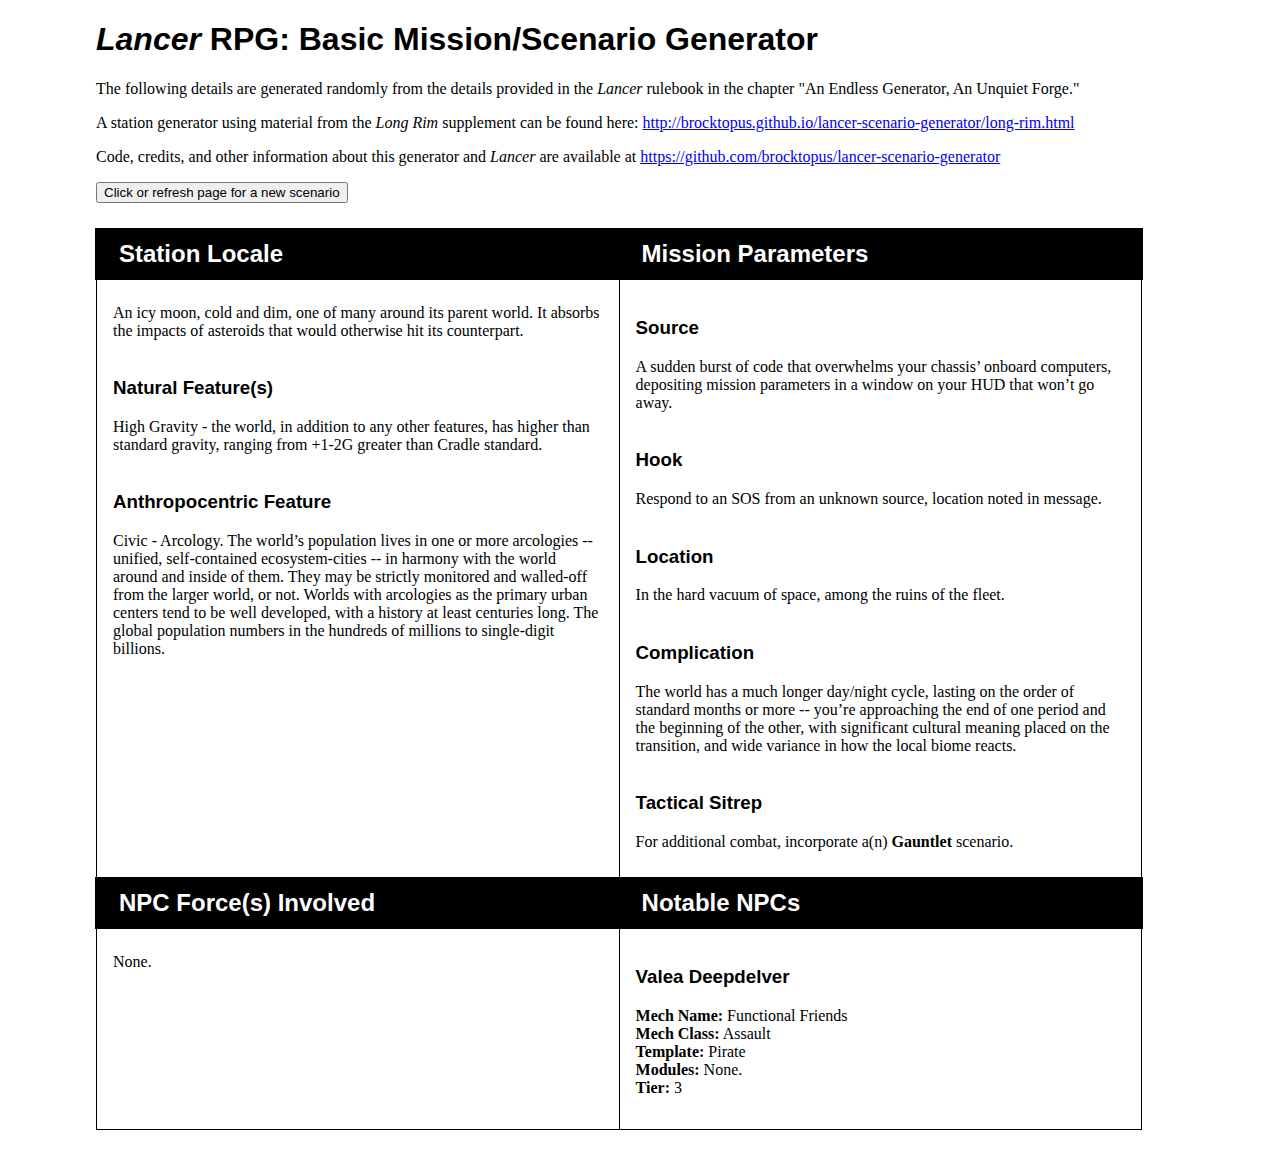
<file: index.html>
<!doctype html>

<html lang="en">
<head>
  <meta charset="utf-8" />

  <title>Lancer RPG: Basic Mission/Scenario Generator</title>

  <link rel="stylesheet" href="style.css" />

  <script type ="text/javascript" src="js/core/list-anthropocentric-features.js"></script>
  <script type ="text/javascript" src="js/core/list-hazardous-environments.js"></script>
  <script type ="text/javascript" src="js/core/list-mission-complications.js"></script>
  <script type ="text/javascript" src="js/core/list-mission-hooks.js"></script>
  <script type ="text/javascript" src="js/core/list-mission-locations.js"></script>
  <script type ="text/javascript" src="js/core/list-mission-sources.js"></script>
  <script type ="text/javascript" src="js/core/list-natural-features.js"></script>
  <script type ="text/javascript" src="js/core/list-npc-factions.js"></script>
  <script type ="text/javascript" src="js/core/list-npc-forces.js"></script>
  <script type ="text/javascript" src="js/core/list-npc-mechs.js"></script>
  <script type ="text/javascript" src="js/core/list-npc-signatures.js"></script>
  <script type ="text/javascript" src="js/core/list-persons.js"></script>
  <script type ="text/javascript" src="js/core/list-world-names.js"></script>
  <script type ="text/javascript" src="js/core/list-world-types.js"></script>
  <script type ="text/javascript" src="js/core/scenario-generator.js"></script>
  <script type ="text/javascript" src="js/core/world-name-gen.js"></script>
</head>

<body>

  <h1><cite>Lancer</cite> RPG: Basic Mission/Scenario Generator</h1>

  <section id="general">

    <p>
      The following details are generated randomly from the details provided in the <cite>Lancer</cite> rulebook in the chapter "An Endless Generator, An Unquiet Forge."
    </p>
    
    <p>
      A station generator using material from the <cite>Long Rim</cite> supplement can be found here: <a href="http://brocktopus.github.io/lancer-scenario-generator/long-rim.html">http://brocktopus.github.io/lancer-scenario-generator/long-rim.html</a>
    </p>

    <p>
      Code, credits, and other information about this generator and <cite>Lancer</cite> are available at <a href="https://github.com/brocktopus/lancer-scenario-generator">https://github.com/brocktopus/lancer-scenario-generator</a>
    </p>


    <button onClick="location.reload();">Click or refresh page for a new scenario</button>

  </section>

  <article>

    <section id="world">

        <h2>Station Locale</h2>

        <p id="world-type">
        </p>


        <h3>Natural Feature(s)</h3>

        <p id="natural-feature">
        </p>


      <h3>Anthropocentric Feature</h3>

      <p id="anthropocentric-feature">
      </p>

    </section>


    <section id="mission">

      <h2>Mission Parameters</h2>

      <h3>Source</h3>

      <p id="mission-source">
      </p>

      <h3>Hook</h3>

      <p id="mission-hook">
      </p>

      <h3>Location</h3>

      <p id="mission-location">
      </p>

      <h3>Complication</h3>

      <p id="mission-complication">
      </p>

      <h3>Tactical Sitrep</h3>

      <p id="mission-sitrep">
      </p>


    </section>


    <section id="npc-forces">

      <h2>NPC Force(s) Involved</h2>

    </section>


    <section id="npcs">

      <h2>Notable NPCs</h2>

    </section>



  </article>


<script>
  scenarioGenerate();
</script>

</body>
</html>
</file>
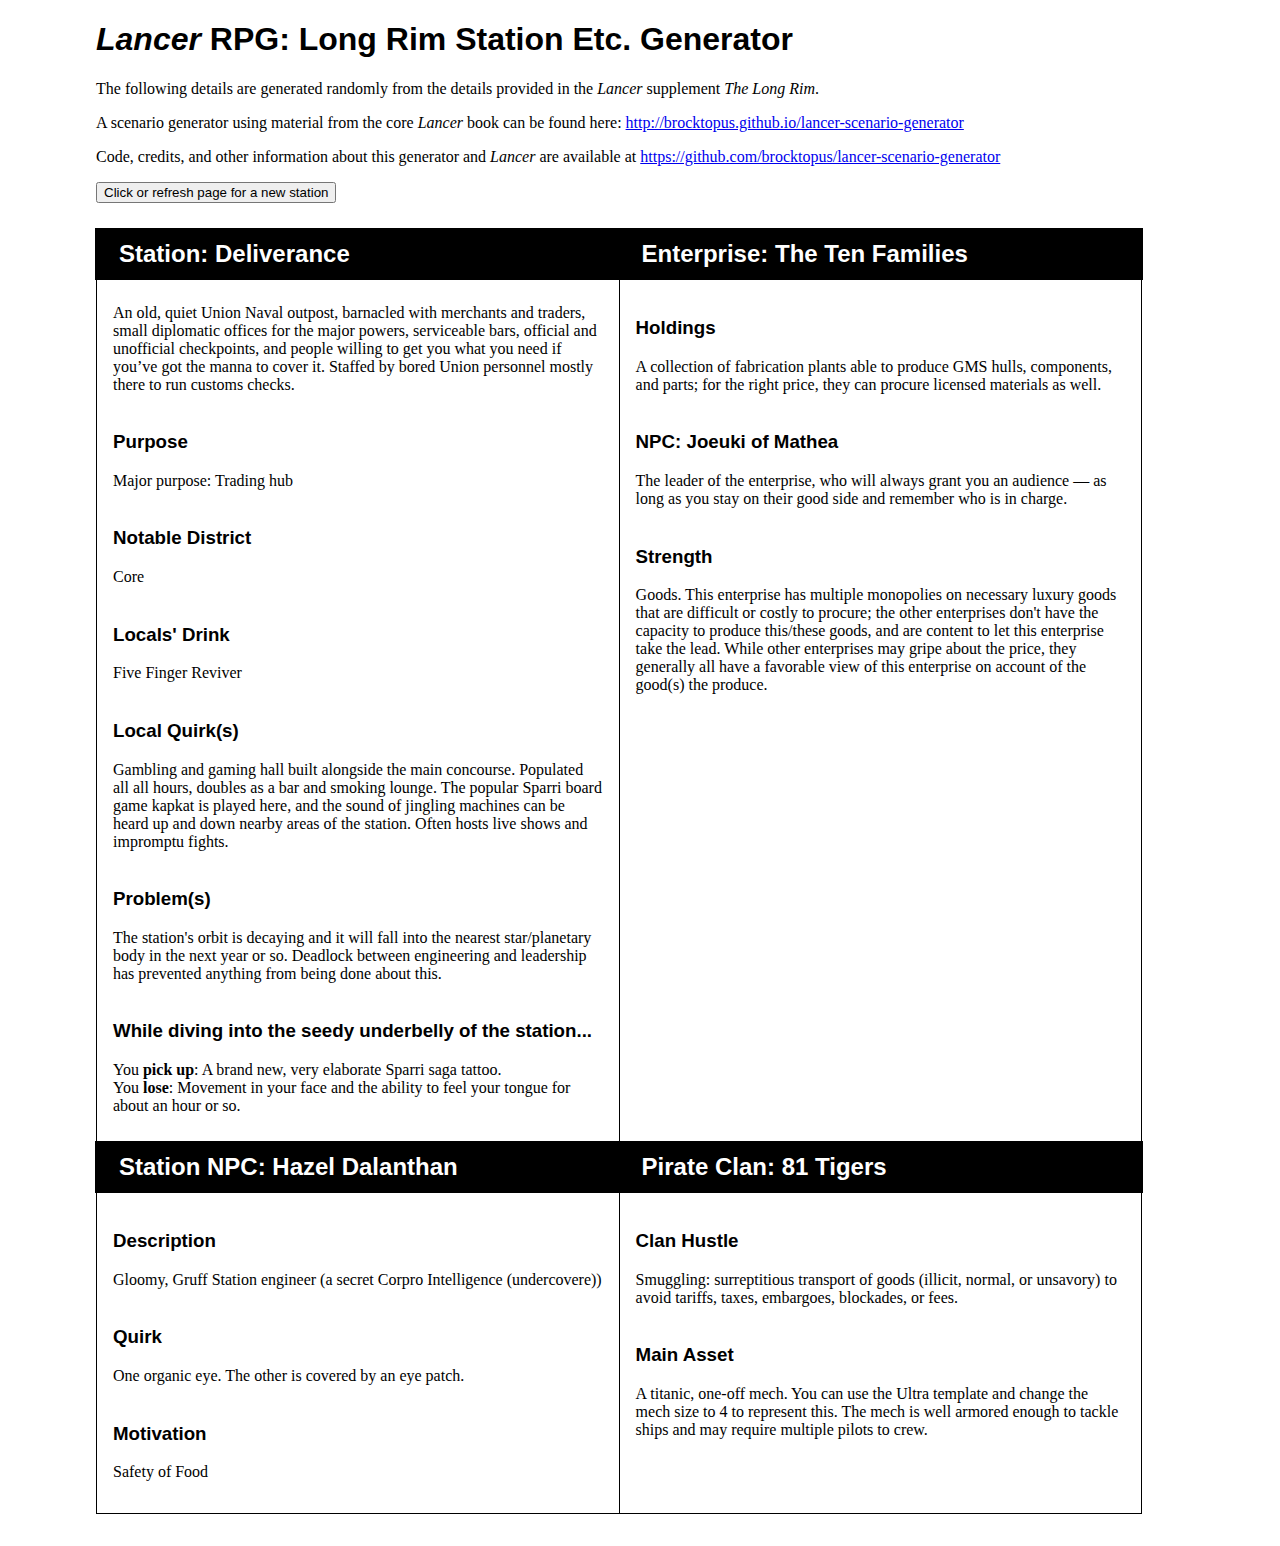
<file: long-rim.html>
<!doctype html>

<html lang="en">
<head>
  <meta charset="utf-8" />

  <title>Lancer RPG: Long Rim Station Etc. Generator</title>

  <link rel="stylesheet" href="style.css" />

  <script type ="text/javascript" src="js/long-rim/list-station-seeds.js"></script>
  <script type ="text/javascript" src="js/long-rim/list-station-quirks-problems.js"></script>
  <script type ="text/javascript" src="js/long-rim/list-npc-details.js"></script>
  <script type ="text/javascript" src="js/long-rim/list-drinks.js"></script>
  <script type ="text/javascript" src="js/long-rim/list-go-diving.js"></script>  
  <script type ="text/javascript" src="js/long-rim/list-enterprises.js"></script>
  <script type ="text/javascript" src="js/long-rim/list-pirates.js"></script>
  <script type ="text/javascript" src="js/long-rim/station-generator.js"></script>
  <script type ="text/javascript" src="js/core/list-persons.js"></script>
  <script type ="text/javascript" src="js/core/list-world-names.js"></script>
  <script type ="text/javascript" src="js/core/world-name-gen.js"></script>
</head>

<body>

  <h1><cite>Lancer</cite> RPG: Long Rim Station Etc. Generator</h1>

  <section id="general">

    <p>
      The following details are generated randomly from the details provided in the <cite>Lancer</cite> supplement <cite>The Long Rim</cite>.
    </p>
    
    <p>
      A scenario generator using material from the core <cite>Lancer</cite> book can be found here: <a href="http://brocktopus.github.io/lancer-scenario-generator">http://brocktopus.github.io/lancer-scenario-generator</a>
    </p>

    <p>
      Code, credits, and other information about this generator and <cite>Lancer</cite> are available at <a href="https://github.com/brocktopus/lancer-scenario-generator">https://github.com/brocktopus/lancer-scenario-generator</a>
    </p>


    <button onClick="location.reload();">Click or refresh page for a new station</button>

  </section>

  <article>

    <section id="station">

        <h2 id="station-name">Station: </h2>

        <p id="station-seed">
        </p>
      
        <h3>Purpose</h3>
        
        <p id="station-purpose">
        </p>

        <h3>Notable District</h3>

        <p id="district-name">
        </p>
        
        <h3>Locals' Drink</h3>
        
        <p id="drink-name">
        </p>

        <h3>Local Quirk(s)</h3>
        
        <p id="station-quirk">
        </p>

        <h3>Problem(s)</h3>
        
        <p id="station-problem">
        </p>
        
        <h3>While diving into the seedy underbelly of the station...</h3>
        
        <p id="go-diving">
        </p>

    </section>


    <section id="enterprise">

      <h2 id="enterprise-name">Long Rim Enterprise</h2>

      <h3>Holdings</h3>

      <p id="enterprise-holding">
      </p>

      <h3 id="enterprise-char-name">Character</h3>

      <p id="enterprise-character">
      </p>

      <h3>Strength</h3>

      <p id="enterprise-strength">
      </p>

    </section>


    <section id="station-npc">

      <h2 id="npc-name">Station NPC</h2>

      <h3>Description</h3>

      <p id="npc-descriptor-occupation">
      </p>

      <h3>Quirk</h3>

      <p id="npc-quirk">
      </p>

      <h3>Motivation</h3>

      <p id="npc-motivation">
      </p>

    </section>


    <section id="pirates">

      <h2 id="pirate-name">Pirates</h2>

      <h3>Clan Hustle</h3>

      <p id="pirate-hustle">
      </p>

      <h3>Main Asset</h3>

      <p id="pirate-asset">
      </p>

    </section>


  </article>


<script>
  stationGenerate();
</script>

</body>
</html>
</file>
<file: style.css>
body {
  width: 85%;
  margin: 0 auto 0 auto;
}

h1, h2, h3, h4, h5, h6 {
  font-family: Arial, Helvetica, sans-serif;
  display: block;
  width: 100%;
}

section h2 {
  background-color: #000;
  color: #fff;
  width: 100%;
  top: 0;
  left: 0;
  margin: -1em -1em 1em -0.75em;
  padding: 0.5em 0.5em 0.5em 1em;
}

h3 {
  margin-top: 2em;
}

article {
  display: flex;
  margin-top: 2em;
  margin-bottom: 2em;
  width: 100%;
  justify-content: flex-start;
  flex-wrap: wrap;
}

article > section {
  padding: 1em;
  border: 1px solid #000;
  border-right: 0;
  width: 45%;
  justify-content: center;
  align-items: stretch;
}

article > section:nth-child(2n) {
  border-right: 1px solid #000;
}

@media only screen and (max-width: 800px) {
  article {
    flex-direction: column;
  }

  article > section {
    border: 1px solid #000;
    width: 100%;
  }
}
</file>
